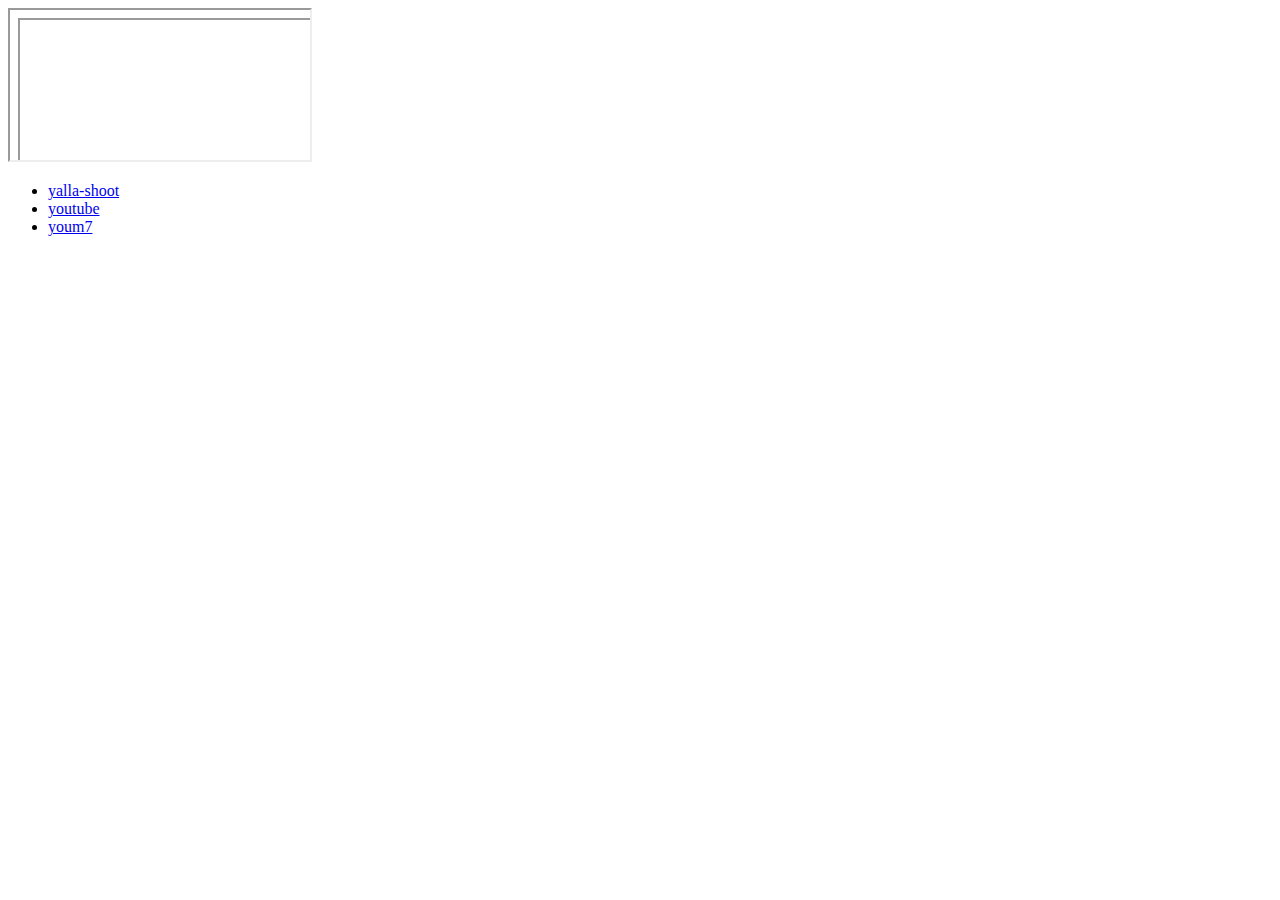
<file: task.html>
<!DOCTYPE html>
<html lang="en">
<head>
    <meta charset="UTF-8">
    <meta http-equiv="X-UA-Compatible" content="IE=edge">
    <meta name="viewport" content="width=device-width, initial-scale=1.0">
    <link rel="stylesheet" href="task.css">
    <title>Task</title>
</head>
<body>
    <div style="margin-left: auto; margin-right: auto;" >
    <iframe src="task.html" name="a" id="h" ></iframe>

    
    <ul>
        <li id="k">
            <a href=https://hd.yalla-shoot.io:2096/m/ target="a" >yalla-shoot</a> 
        </li>
        <li>
            <a href=https://www.youtube.com/embed/6zBS4iUBJZI target="a" >youtube</a>
        </li>
        <li>
            <a href=https://www.youm7.com/ target="a" >youm7</a>
        </li>
    </ul>
    </div>
    
   
            



</body>
</html>
</file>
<file: task.css>
.h{
position: absolute;
 left: 50%;
 top: 50%;
 transform: translate(-50%,-50%);
}
</file>
